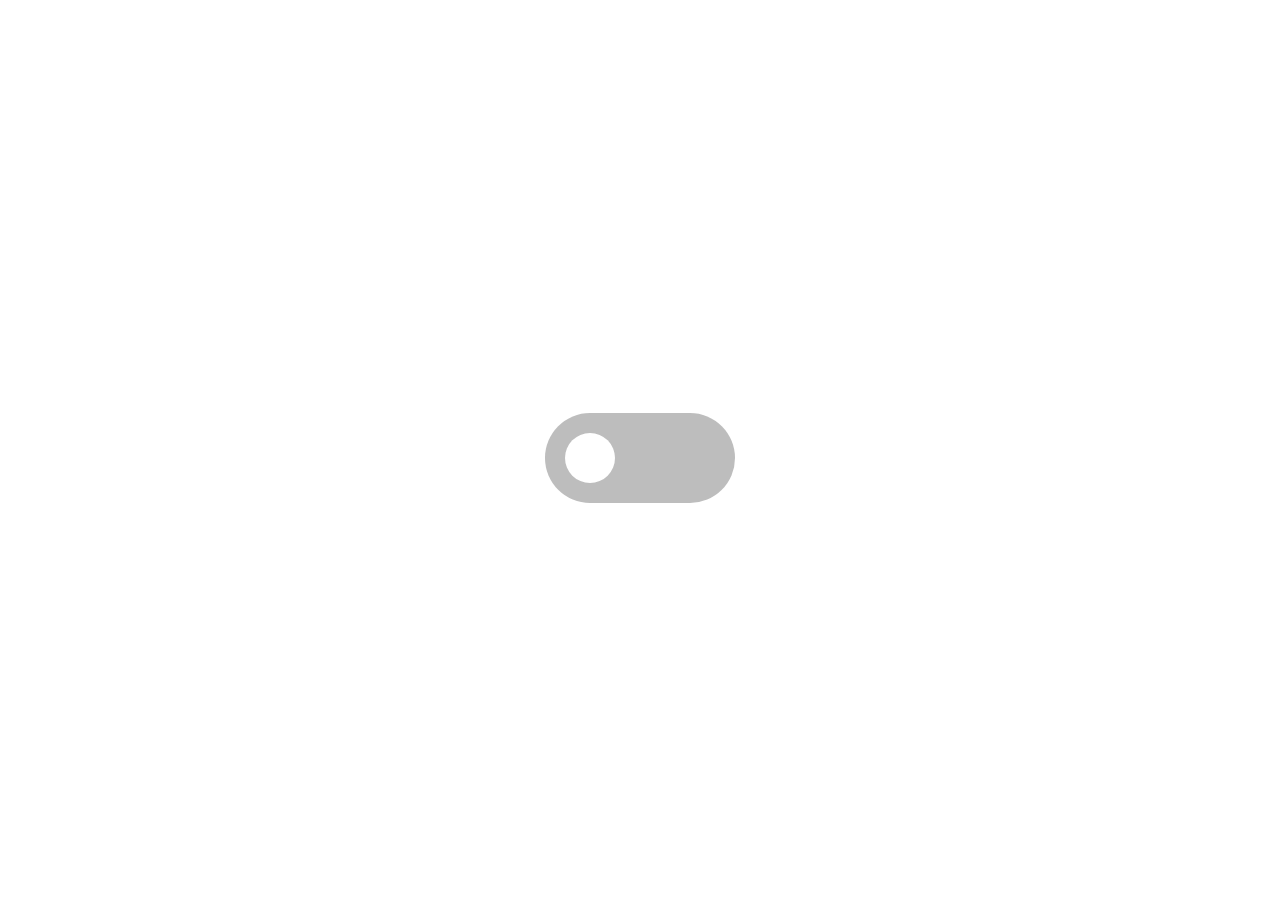
<file: A-Module/A3/index.html>
<!DOCTYPE html>
<html lang="en">

<head>
    <meta charset="UTF-8">
    <meta name="viewport" content="width=device-width, initial-scale=1.0">
    <title>Document</title>
    <style>
        body {background-color: white;display: flex;justify-content: center;align-items: center;height: 100vh;transition: .3s;}
        .container {background-color: rgb(189, 189, 189); border-radius: 50px;padding: 20px;height: 50px;width: 150px;}
        .container label {cursor: pointer;background-color: white;border-radius: 50%;width: 50px;height: 50px;display: block;color: white; transition: .3s;}
        #dark:checked ~ .container > label {transform: translateX(100px); background-color: yellow;}
        #dark:checked ~ .container {background-color: darkblue;}
        body:has(#dark:checked) {background-color: #222;}
        
    </style>
</head>

<body>
    <input type="checkbox" id="dark" hidden>
    <div class="container">
        <label for="dark"></label>
    </div>
</body>

</html>
</file>
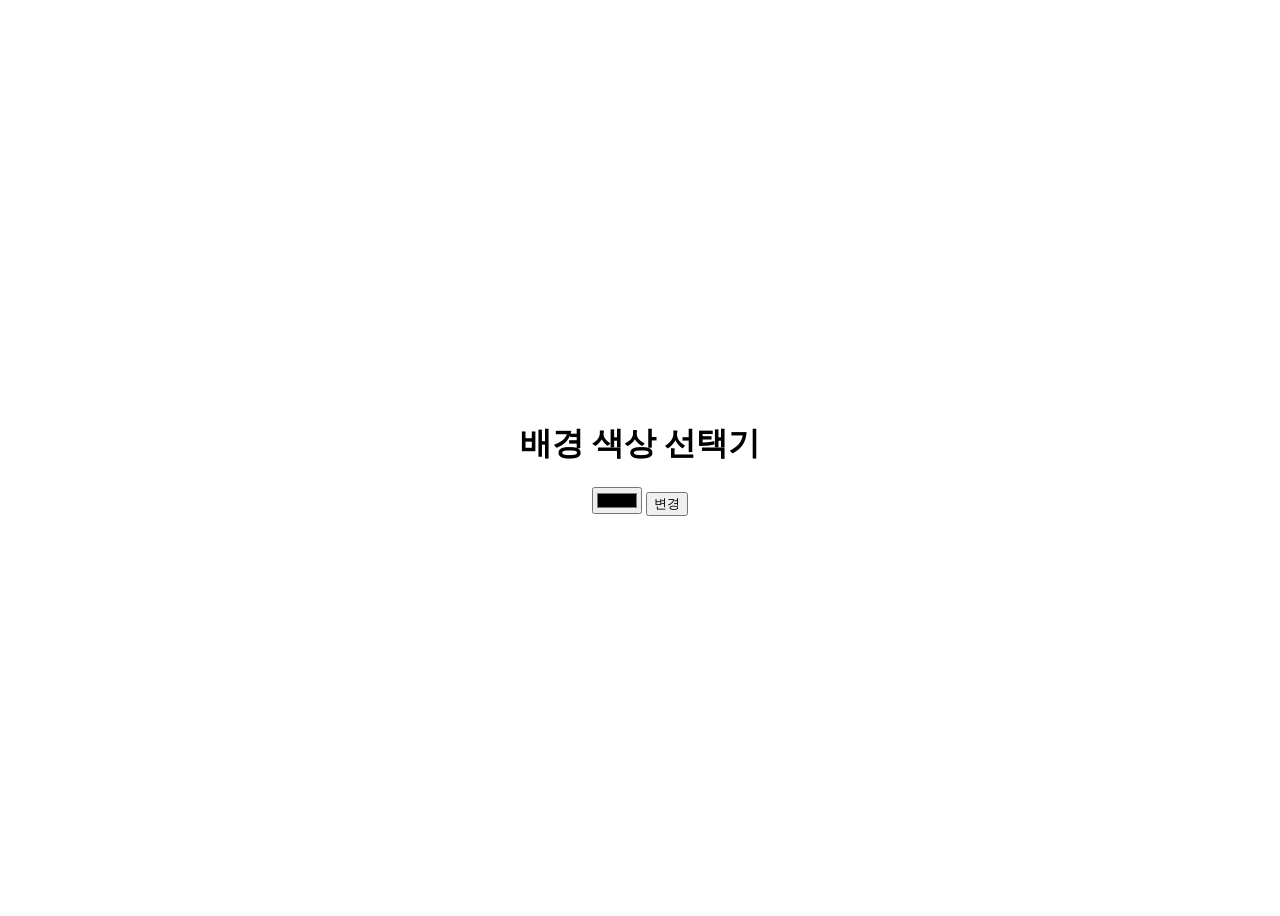
<file: A-Module/B5/index.html>
<!DOCTYPE html>
<html lang="en">
<head>
    <meta charset="UTF-8">
    <meta name="viewport" content="width=device-width, initial-scale=1.0">
    <title>Document</title>
    <style>
        body {display: flex;justify-content: center;align-items: center;height: 100vh;flex-direction: column;}
    </style>
</head>
<body>
    <h1>배경 색상 선택기</h1>
    <div>
        <input type="color" id="input">
        <button id="btn">변경</button>
    </div>
</body>
<script>
    btn.onclick = () => {
        document.body.style.backgroundColor  = input.value
    }
</script>
</html>
</file>
